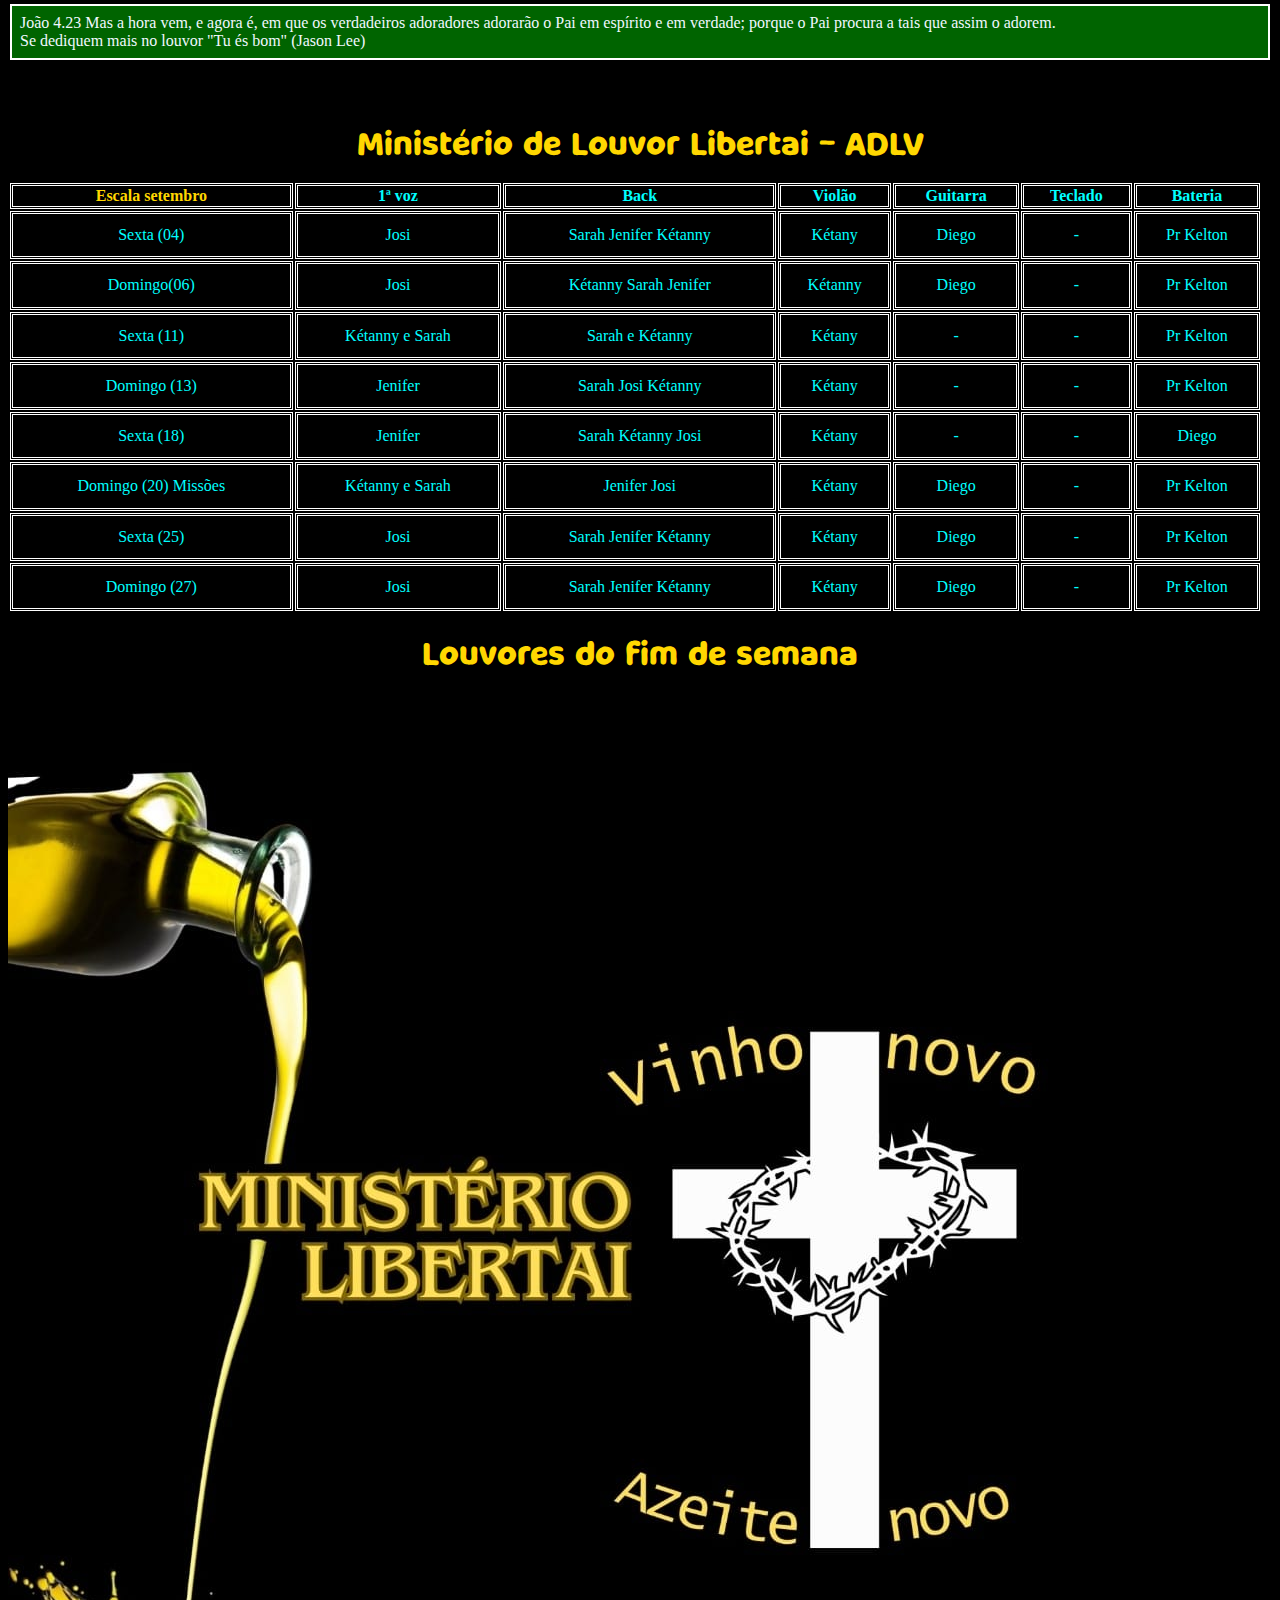
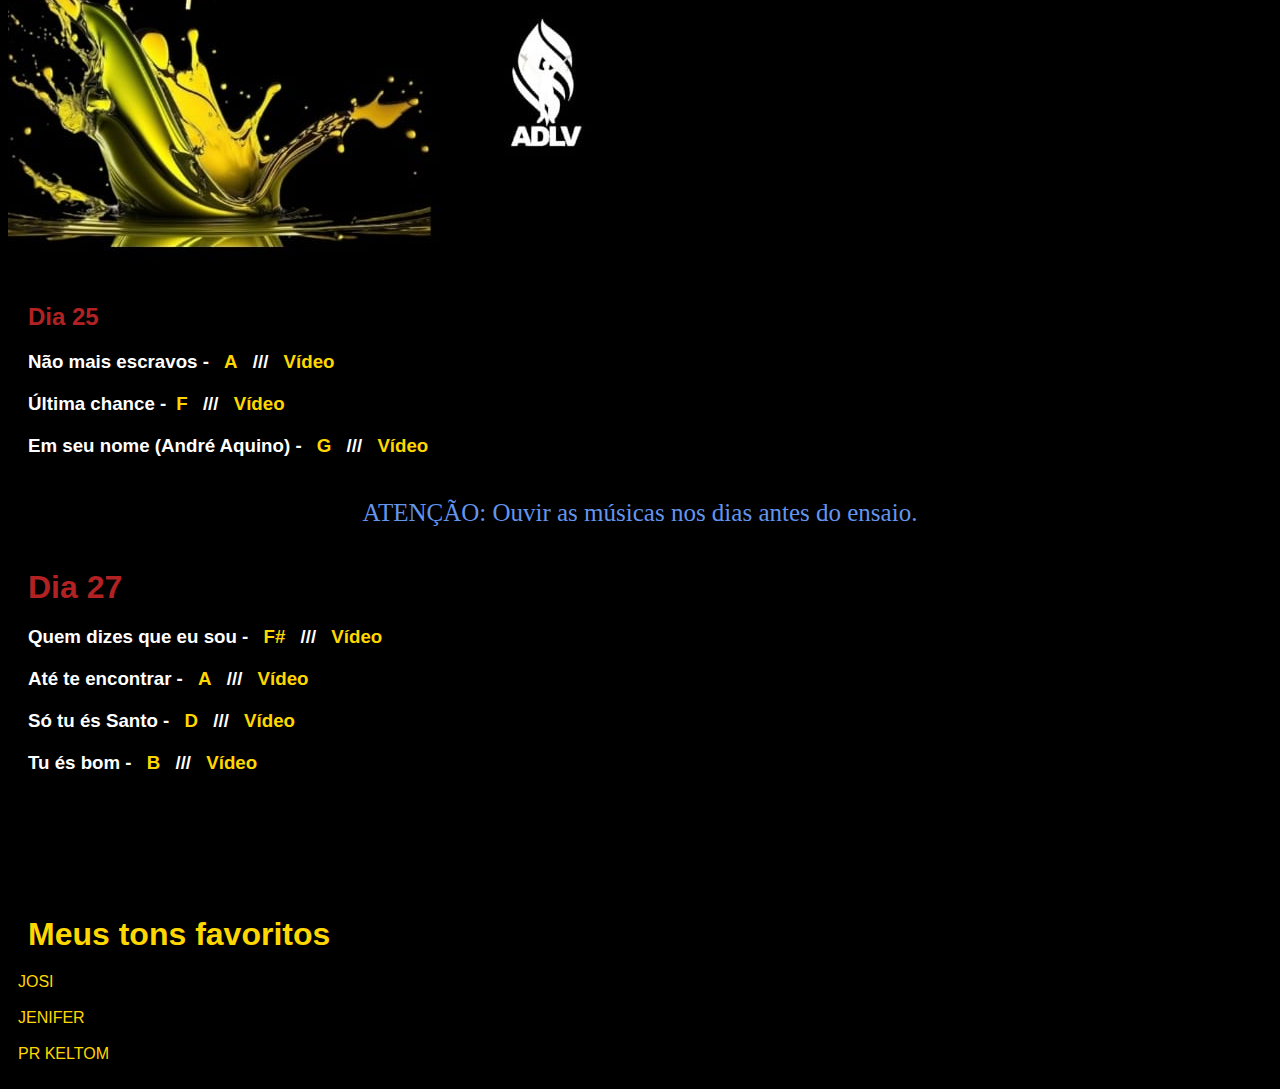
<file: index.html>
<!DOCTYPE html>
<html lang="en">

<head>
    <meta charset="UTF-8">
    <meta name="viewport" content="width=device-width, initial-scale=1.0">
    <title>Escala do ministério de louvor</title>
    <link rel="stylesheet" href="style.css">

</head>


<body>

    <section>
        <header>
            <nav>
               João 4.23 Mas a hora vem, e agora é, em que os verdadeiros adoradores adorarão o Pai em espírito
                e em verdade; porque o Pai procura a tais que assim o adorem.
                <div>Se dediquem mais no louvor "Tu és bom" (Jason Lee)</div>

            </nav>
        </header>
        <h1 class="centralizar"><span>Ministério de Louvor Libertai - ADLV</span></h1>
        <table class="letra">
            <thead class="cor do cabeçalho">
                <tr>

                    <th><span>Escala setembro</span></th>
                    <th>1ª voz</th>
                    <th>Back</th>
                    <th>Violão</th>
                    <th>Guitarra</th>
                    <th>Teclado</th>
                    <th>Bateria</th>
                </tr>
            </thead>
            <tbody>
                <tr>
                    <td>Sexta (04)</td>
                    <td>Josi</td>
                    <td>Sarah Jenifer Kétanny </td>
                    <td>Kétany</td>
                    <td>Diego</td>
                    <td>-</td>
                    <td>Pr Kelton</td>

                </tr>




                <tr>
                    <td>Domingo(06)</td>
                    <td>Josi</td>
                    <td>Kétanny Sarah Jenifer</td>
                    <td>Kétanny</td>
                    <td>Diego</td>
                    <td>-</td>
                    <td>Pr Kelton</td>

                </tr>
                <tr>
                    <td>Sexta (11)</td>
                    <td>Kétanny e Sarah</td>
                    <td>Sarah e Kétanny </td>
                    <td>Kétany</td>
                    <td>-</td>
                    <td>-</td>
                    <td>Pr Kelton</td>

                </tr>
                <tr>
                    <td>Domingo (13)</td>
                    <td>Jenifer</td>
                    <td>Sarah Josi Kétanny </td>
                    <td>Kétany</td>
                    <td>-</td>
                    <td>-</td>
                    <td>Pr Kelton</td>

                </tr>

                <tr>
                    <td>Sexta (18)</td>
                    <td>Jenifer</td>
                    <td>Sarah Kétanny Josi </td>
                    <td>Kétany</td>
                    <td>-</td>
                    <td>-</td>
                    <td>Diego</td>

                </tr>
                <tr>
                    <td>Domingo (20) Missões</td>
                    <td>Kétanny e Sarah</td>
                    <td> Jenifer Josi </td>
                    <td>Kétany</td>
                    <td>Diego</td>
                    <td>-</td>
                    <td>Pr Kelton</td>

                </tr>
                <tr>
                    <td>Sexta (25)</td>
                    <td>Josi</td>
                    <td>Sarah Jenifer Kétanny </td>
                    <td>Kétany</td>
                    <td>Diego</td>
                    <td>-</td>
                    <td>Pr Kelton</td>

                </tr>
                <tr>
                    <td>Domingo (27)</td>
                    <td>Josi</td>
                    <td>Sarah Jenifer Kétanny </td>
                    <td>Kétany</td>
                    <td>Diego</td>
                    <td>-</td>
                    <td>Pr Kelton</td>

                </tr>


    </section>



    </tbody>
    </table>
    <section2 class="lista">



        <h1 class="centralizar"><span>Louvores do fim de semana</span></h1>
        <img src="./Imagem/Imagem WhatsApp 2024-10-15 às 19.09.51_a21add60.jpg" alt="Logo do Louvor">
        
      
        
        <h2 class="h1h3">Dia 25 </h2>

        <h3>Não mais escravos -  <a class="sem decoration" href="https://www.cifraclub.com.br/fernandinho/nao-mais-escravos/#key=0"
             target="-blank"><span>A</span></a> /// <a
                class="sem decoration" href="https://youtu.be/cPWuFBnsYek?si=ijbFuQLww7Ib7vuT"
                target="-blank"><span>Vídeo</span></a></h3>


        <h3>Última chance -<a class="sem decoration" href="https://www.cifraclub.com.br/ministerio-ipiranga/a-ultima-chance/#key=8" target="-blank"><span>F</span></a> /// <a
                class="sem decoration" href="https://youtu.be/6V9O5NXhaCQ?si=kf90jl4_VBFEVkvX"
                target="-blank"><span>Vídeo</span></a>

            <h3>Em seu nome (André Aquino) - <a class="sem decoration" href="https://www.cifraclub.com.br/andre-aquino/em-seu-nome-part-gabriela-rocha/#capo=0" target="-blank"><span>G</span></a>
                /// <a class="sem decoration" href="https://youtu.be/bHooZ7OGN1I?si=XBaHQm4wVEcymeo6"
                    target="-blank"><span>Vídeo</span></a></h3>
            </h3>


            <h5 class="alinhar-centro">ATENÇÃO: Ouvir as músicas nos dias antes do ensaio.</h5>

            <h1 class="h1h3">Dia 27 </h1>



            <h3>Quem dizes que eu sou -  <a class="sem decoration" href="https://www.cifraclub.com.br/hillsong-worship/eu-sou-quem-dizes-que-eu-sou/#capo=0&key=8"
                 target="-blank"><span>F#</span></a>
                /// <a class="sem decoration" href="https://youtu.be/WForDeZYDio?si=jjqfSwVDhVgI_dhS" target="-blank"><span>Vídeo</span></a></h3>

            <h3>Até te encontrar -  <a class="sem decoration" href="https://www.cifraclub.com.br/be-one-music/ate-te-encontrar/" target="-blank"><span>A</span></a>
                /// <a class="sem decoration" href="https://youtu.be/JwAv0LboTRo?si=XGI412jy_Ps8OwUk" target="-blank"><span>Vídeo</span></a>
            </h3>


              <h3>Só tu és Santo - <a class="sem decoration" href="https://www.cifraclub.com.br/ministerio-morada/so-tu-s-santo/#capo=0&key=5" target="-blank"><span>D</span></a> ///
                <a class="sem decoration" href="https://youtu.be/REJGnZQIFnA?si=t8DnntMx6vpPN_aZ" target="-blank"><span>Vídeo</span></a></h3>

                <h3>Tu és bom - <a class="sem decoration" href="https://www.cifraclub.com.br/pr-jason-lee-jones/tu-es-bom/" target="-blank"><span>B</span></a> ///
                    <a class="sem decoration" href="https://youtu.be/HX_m1E_Fz3M?si=osqJgYOQgkMoo2HG" target="-blank"><span>Vídeo</span></a></h3>
    

                <a class="sem decoration" href="" target="-blank"><span></span></a>
                <a class="sem decoration" href="" target="-blank"><span></span></a>
            </h3>

            <h3>  <a class="sem decoration" href="" target="-blank"><span></span></a>
                 <a class="sem decoration" href="" target="-blank"><span></span></a></h3>

            <h3>  <a class="sem decoration" href="" target="-blank"><span></span></a>
                 <a class="sem decoration" href="" target="-blank"><span></span></a>
                <a class="sem decoration" href="" target="-blank"><span></span></a>
                <a class="sem decoration" href="" target="-blank"><span></span></a>
            </h3>



            <h1><span>Meus tons favoritos</span></h1>
<nav>
            <a class="sem decoration" href="tons-da-Josi.html" target="_blank"><span>JOSI</span></a> <br><br>

            <a class="sem decoration" href="tons-da-Jenifer.html" target="_blank"><span>JENIFER</span></a>
            <br><br>

            <a class="sem decoration" href="Tons-Pr-Kelton.html" target="_blank"><span>PR
                    KELTOM</span></a><br><br>
                </nav>













</body>

</html>
</file>
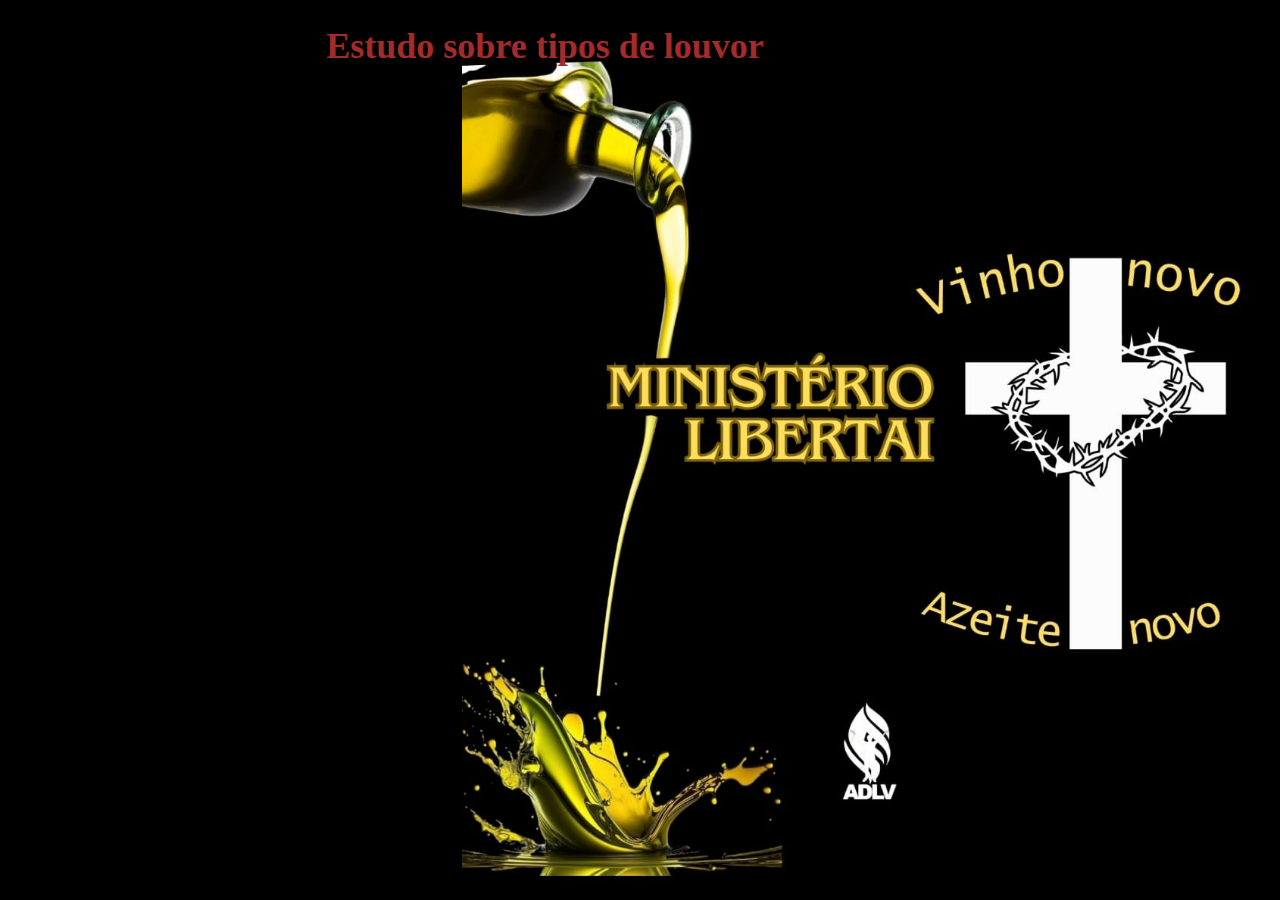
<file: Estudo-index.html>
<!DOCTYPE html>
<html lang="en">
<head>
    <meta charset="UTF-8">
    <meta name="viewport" content="width=device-width, initial-scale=1.0">
    <link rel="stylesheet" href="louvor-style.css">
    <title>Tipos de louvor</title>
</head>
<body>
    <h1>Estudo sobre tipos de louvor</h1>
</body>
</html>
</file>
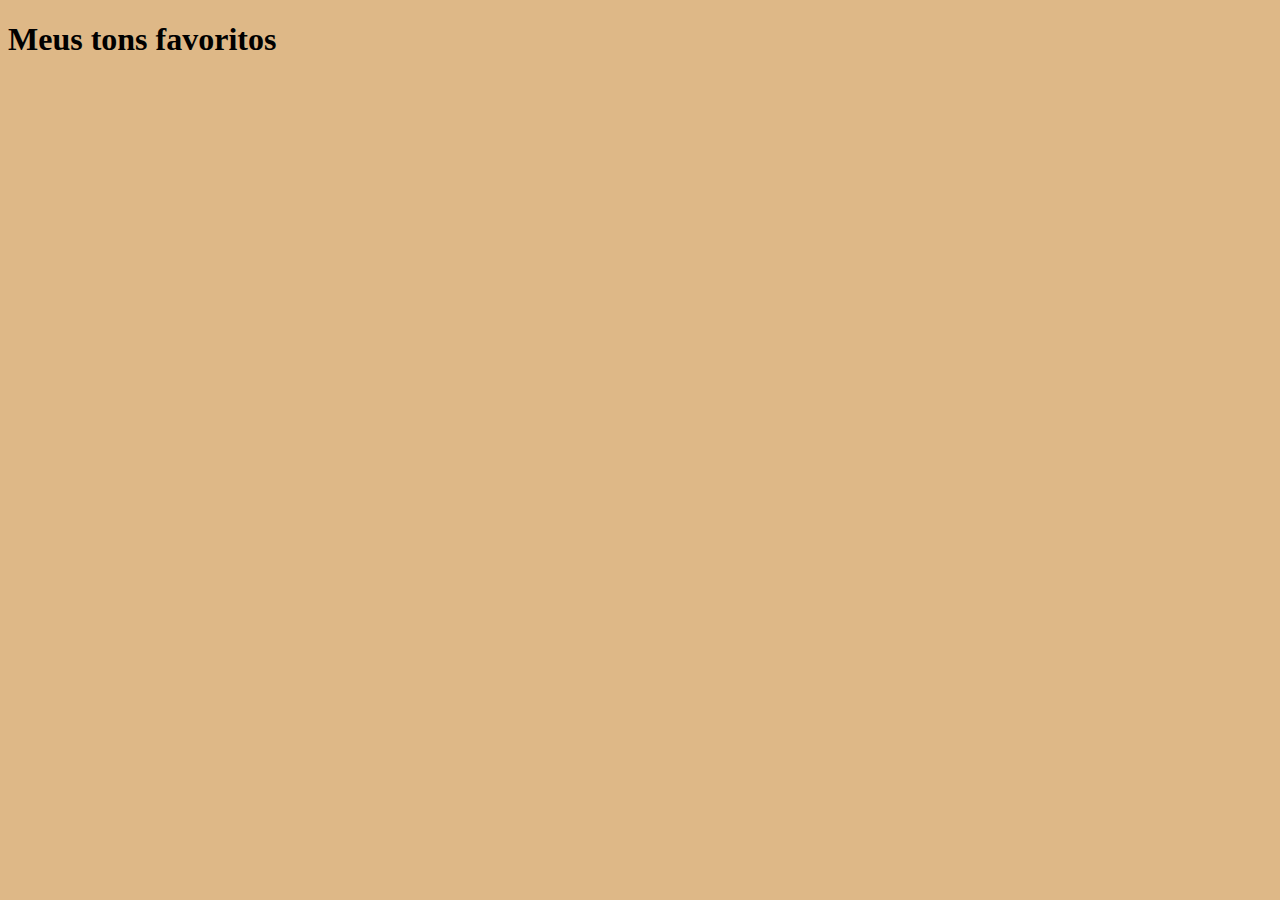
<file: tons-da-Jenifer.html>
<!DOCTYPE html>
<html lang="en">
<head>
    <meta charset="UTF-8">
    <meta name="viewport" content="width=T, initial-scale=1.0">
    <title>Meus tons</title>
    <link rel="stylesheet" href="Jenifer-style.css">

</head>
<body>
    <h1>Meus tons favoritos</h1>
    
</body>
</html>
</file>
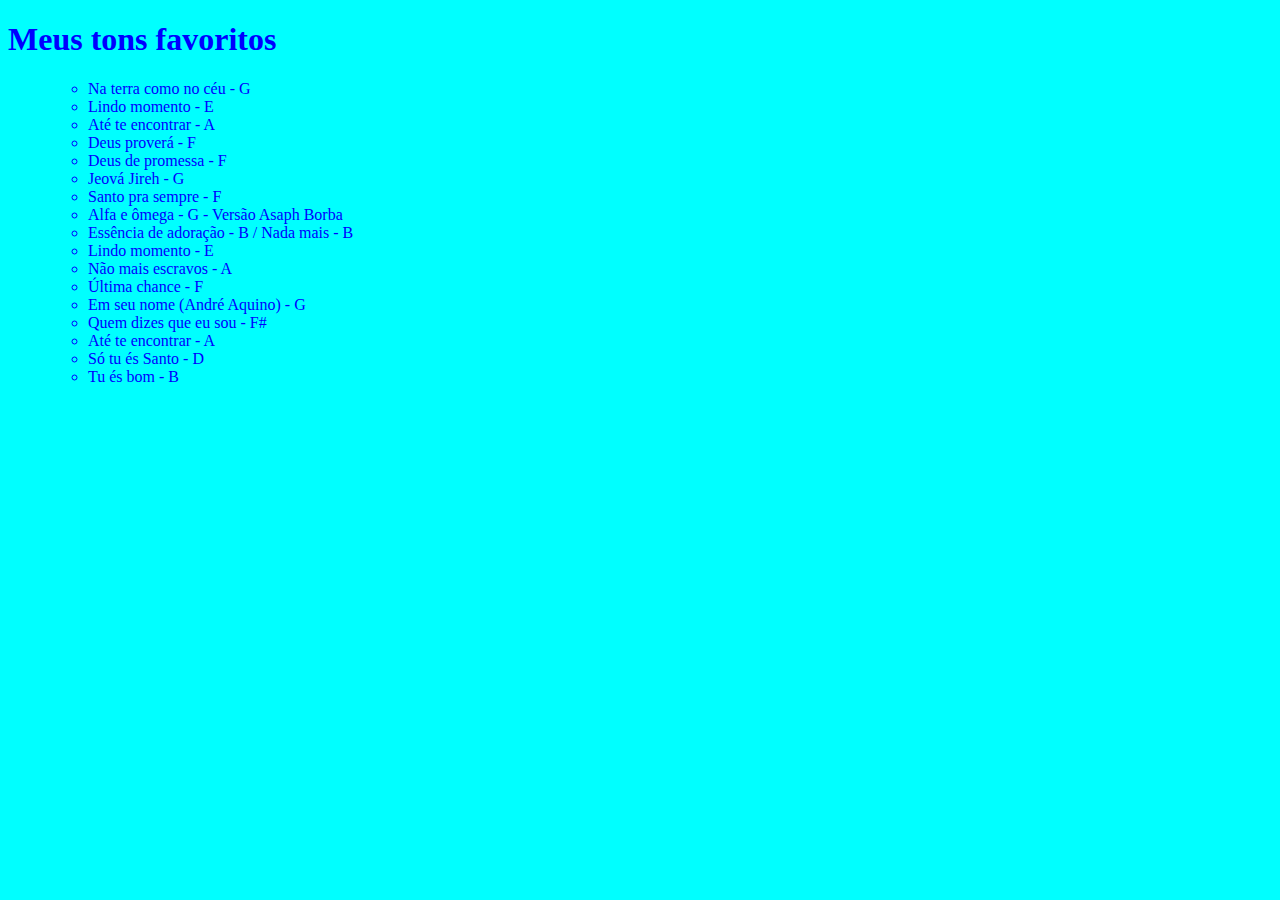
<file: tons-da-Josi.html>
<!DOCTYPE html>
<html lang="en">
<head>
    <meta charset="UTF-8">
    <meta name="viewport" content="width=device-width, initial-scale=1.0">
    <title>tons</title>
    <link rel="stylesheet" href="Josi-style.css">
</head>
<body>
    
    <section class="letra">
    <h1>Meus tons favoritos</h1>
    <ul>
        <ul>
            <li>Na terra como no céu - G</li>
            <li>Lindo momento -  E</li>
            <li>Até te encontrar - A</li>
            <li>Deus proverá -  F</li>
            <li>Deus de promessa -  F</li>
            <li>Jeová Jireh -  G</li>
            <li>Santo pra sempre -  F</li>
            <li>Alfa e ômega -  G - Versão Asaph Borba</li>
            <li>Essência de adoração - B / Nada mais - B</li>
            <li>Lindo momento - E</li>
            <li>Não mais escravos - A</li>
            <li>Última chance - F</li>
            <li>Em seu nome (André Aquino) - G</li>
            <li>Quem dizes que eu sou - F#</li>
            <li>  Até te encontrar - A</li>
            <li>Só tu és Santo - D</li>
            <li>Tu és bom - B</li>
           
          
            
            


        </ul>
    </ul>
   



</section>
    
</body>
</html>
</file>
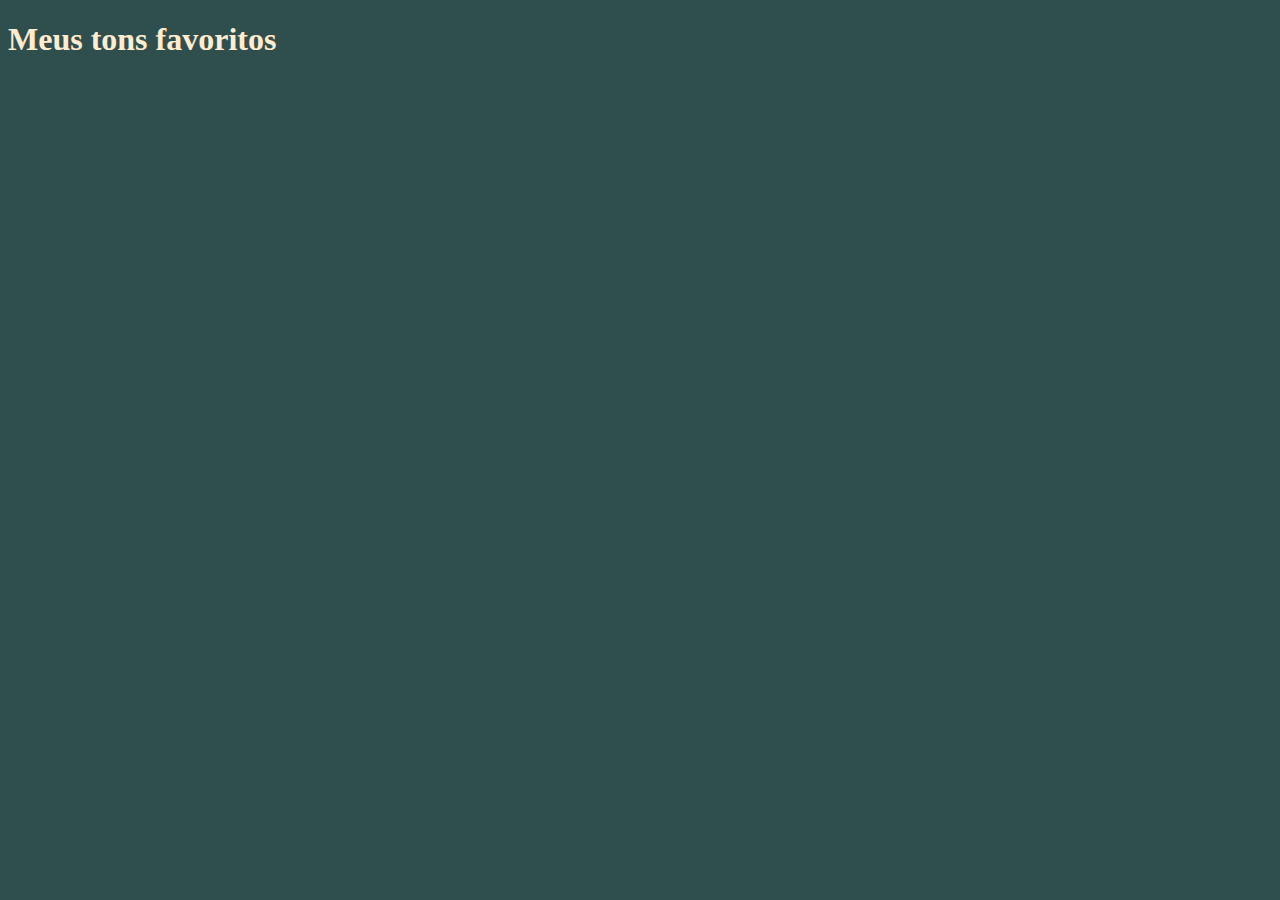
<file: Tons-Pr-Kelton.html>
<!DOCTYPE html>
<html lang="en">
<head>
    <meta charset="UTF-8">
    <meta name="viewport" content="width=device-width, initial-scale=1.0">
    <title>Meus Tons</title>
    <link rel="stylesheet" href="kelton-style.css">
</head>
<body>
    <h1>Meus tons favoritos</h1>
    
</body>
</html>
</file>
<file: style.css>
a:hover {background-color: white;
}



@font-face {
    font-family: 'Milky';
    src: url(./Fonte/MilkyNice.otf), url(./Fonte/MilkyNice.ttf);
}

@font-face {
    font-family: 'team';
    src: url(./Fonte/B-TEAM.otf);
}

td, th{border: solid white;border-style: double;text-align: center;}

.letra{ color:cyan; width:98vw;height: 48vh;

    
}

html{background-color:black;
    
    }

.lista{color:white;font-family:'Trebuchet MS', 'Lucida Sans Unicode', 
    'Lucida Grande', 'Lucida Sans', Arial, sans-serif;}

span{
    color:gold;
}

.fundo{color: aliceblue;}

.links{color: gold;}



.sem {
    text-decoration: none;
}



.h1h3{
    color: firebrick;
    margin: 20px;
}
 .alinhar-centro{
    text-align: center; color:cornflowerblue;font-family: cursive; font-size: 25px;font-weight: 300;
 }

 .centralizar{
    text-align: center;font-family:'Milky';font-weight: 100;
    
 }

.AC{text-align: center;}

header{
    left: 10px;
    right: 10px;
   
    background-color: darkgreen;
    position: fixed; 
    color: aliceblue;
    font-size: 16px;
    padding: 8px;
    top: 4px;
    border:solid white 2px; 

}

body{
    padding-top:95px;
    
}

h3{margin: 20px;}

h1{margin: 20px;}

a{margin: 10px;}
</file>
<file: louvor-style.css>
p{
    color: aqua; 
    margin: 25px;
    line-height: 30px;
    text-align: center;
    font-size: 18px;
    text-align: justify;
}

h1{
    color: brown;
    margin: 25px;
    max-width: 1024px;
    min-width: 320px;
    text-align: center;
    font-size: 36px;
}

h2{color: blue;
    margin: 25px;
    max-width: 1024px;
    min-width: 320px;
}


.músicas{color: white;}

span{color: white;}

ol{color: brown;
   

}

html{
    background-image: url(./Imagem/Imagem\ WhatsApp\ 2024-10-15\ às\ 19.09.51_a21add60.jpg);
    background-repeat: no-repeat;
    background-size:contain;
    background-color: black;
   background-position: right;
   background-attachment: fixed;



}

.sem-decoration  { 
    text-decoration: none;
}

h3{
    color: burlywood;
    margin: 25px;
}
main{
    max-width: 1024px;
    min-width: 320px;
   
}
.fundo{
    
}
</file>
<file: Jenifer-style.css>
html{background-color: burlywood;}
.lista{
    color:blue
}

ul{
    list-style-type: decimal;
}
</file>
<file: Josi-style.css>
html{
    background-color:aqua;
}

.letra{color:blue;}
</file>
<file: kelton-style.css>
html{background-color: darkslategrey;}
h1{color: blanchedalmond;}
</file>
